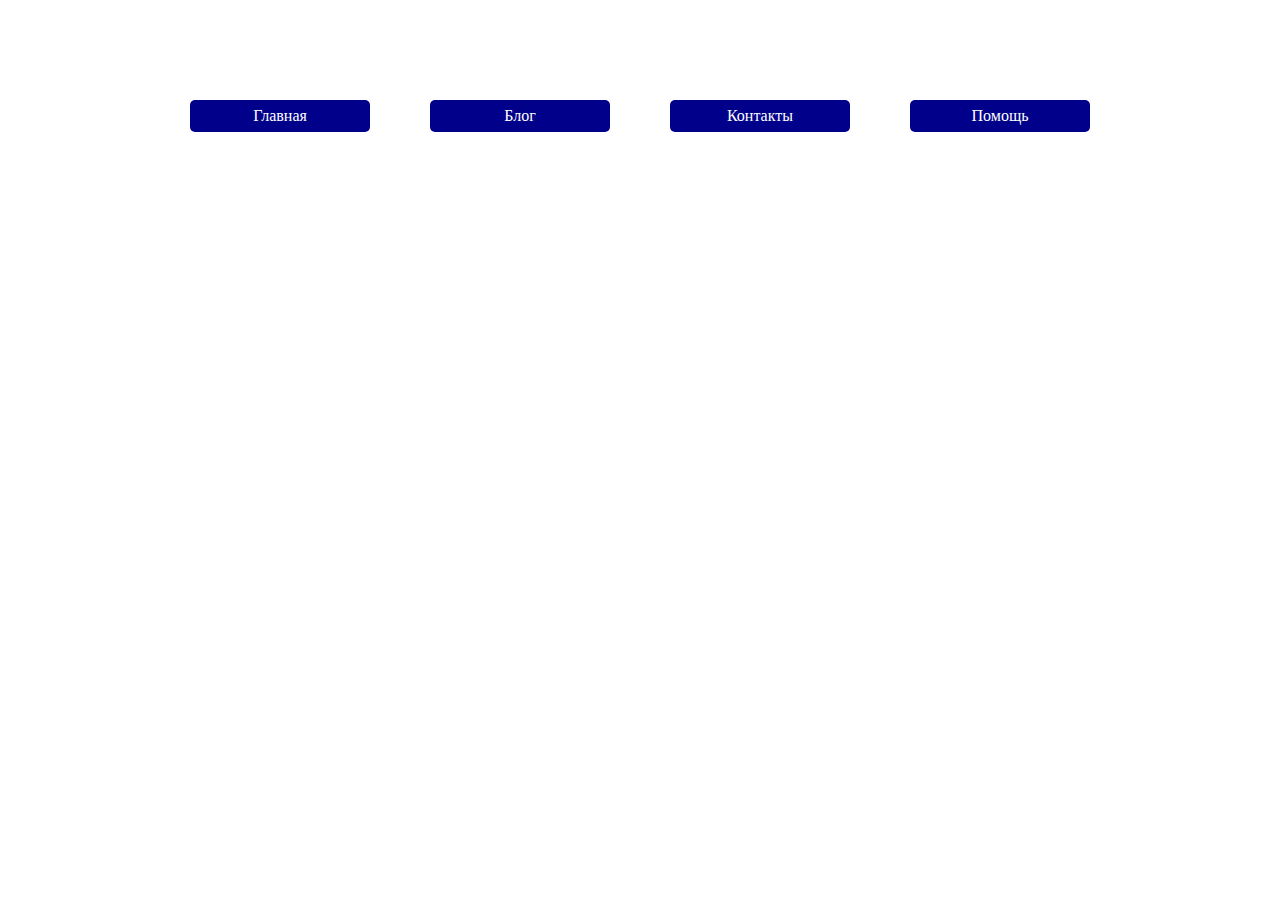
<file: showTooltip/index.html>
<!DOCTYPE html>
<html lang="en">
<head>
    <meta charset="UTF-8">
    <meta name="viewport" content="width=device-width, initial-scale=1.0">
    <link rel="stylesheet" href="style.css">
    <title>Всплывающая подсказка при наведении на JavaScript</title>
</head>
<body>
    <div class="my-buttons">
        <a href="#" class="my-button">Главная <div class="tooltip">Главная</div></a>
        <a href="#" class="my-button">Блог <div class="tooltip">Блог</div></a>
        <a href="#" class="my-button">Контакты <div class="tooltip">Контакты</div></a>
        <a href="#" class="my-button">Помощь <div class="tooltip">Помощь</div></a>
    </div>
    <script src="js/main.js"></script>
</body>
</html>
</file>
<file: showTooltip/style.css>
* {
    padding: 0;
    margin: 0;
    box-sizing: border-box;
}
.my-buttons {
    display: flex;
    justify-content: space-around;
    margin: 100px auto;
    width: 75%;
    position: relative; 
}
.my-button {
    text-decoration: none;
    color: #fff;
    background: darkblue;
    padding:7px 0;
    border-radius:5px;
    transition: 0.2s ease-in-out;
    width: 180px;
    display: block;
    text-align: center;
}
.my-button:hover {
    background: blue;
}
.tooltip {
    position: absolute;
    border: 1px solid blue;
    color: darkblue;
    display: block;
    width:80px;
    top:50px;
    opacity: 0;
    visibility: hidden;
}
</file>
